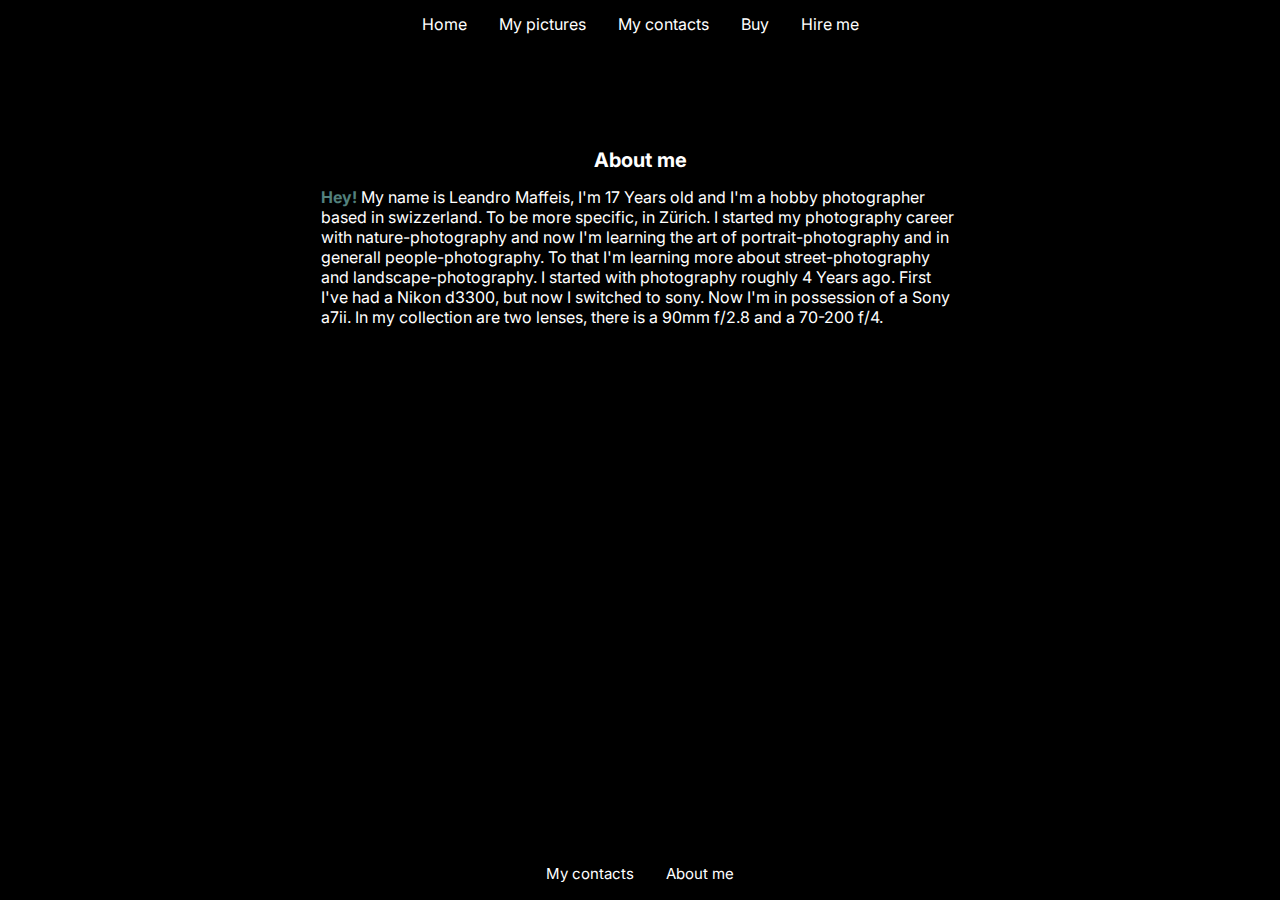
<file: seiten/about_me/about_me.html>
<!DOCTYPE html>
<html>

<head>
    <meta charset="UTF-8">
    <html lang="de">
    <title>Leandro Maffeis</title>
    <link rel="stylesheet" href="aboutme.css">
    <link rel="icon" type="img/png" href="assets/l_m.png">

</head>

<body>
    <header>
        <nav>
            <ul>
                <li><a href="../../index.html">Home</a></li>
                <li class="dropdown">
                    <a href="javascript:void(0)" class="dropbtn">My pictures</a>
                    <div class="dropdown-content">
                        <a href="../my_pictures/nature/nature.html">Nature</a>
                        <a href="../my_pictures/umbrella/umbrella.html">Umbrella</a>
                        <a href="../my_pictures/people/people.html">People</a>
                        <a href="../my_pictures/old/old.html">Old </a>
                        <a href="../my_pictures/animals/animals.html">Animals</a>
                        <a href="../other/other.html">Other</a>
                <li><a href="../my_contacts/my_contacts.html">My contacts</a></li>
                <li><a href="../buy/buy.html">Buy</a></li>
                <li><a href="../hire_me/hire_me.html">Hire me</a></li>
                </li>
            </ul>
        </nav>
    </header>
    <main>
        <section>
            <article>
                <h1>About me</h1>
                <p><strong>Hey!</strong>
                    My name is Leandro Maffeis, I'm 17 Years old and I'm a hobby photographer based in swizzerland. To
                    be more specific, in Zürich. I started my photography career with nature-photography and now I'm
                    learning the art of portrait-photography and in generall people-photography. To that I'm learning
                    more about street-photography and landscape-photography. I started with photography roughly 4 Years
                    ago. First I've had a Nikon d3300, but now I switched to sony. Now I'm in possession of a Sony a7ii.
                    In my collection are two lenses, there is a 90mm f/2.8 and a 70-200 f/4.
                </p>
            </article>
        </section>
    </main>
    <footer>
        <ul>
            <li><a href="../my_contacts/my_contacts.html">My contacts</a></li>
            <li><a href="../about_me/about_me.html">About me</a></li>
        </ul>
    </footer>
</body>

</html>
</file>
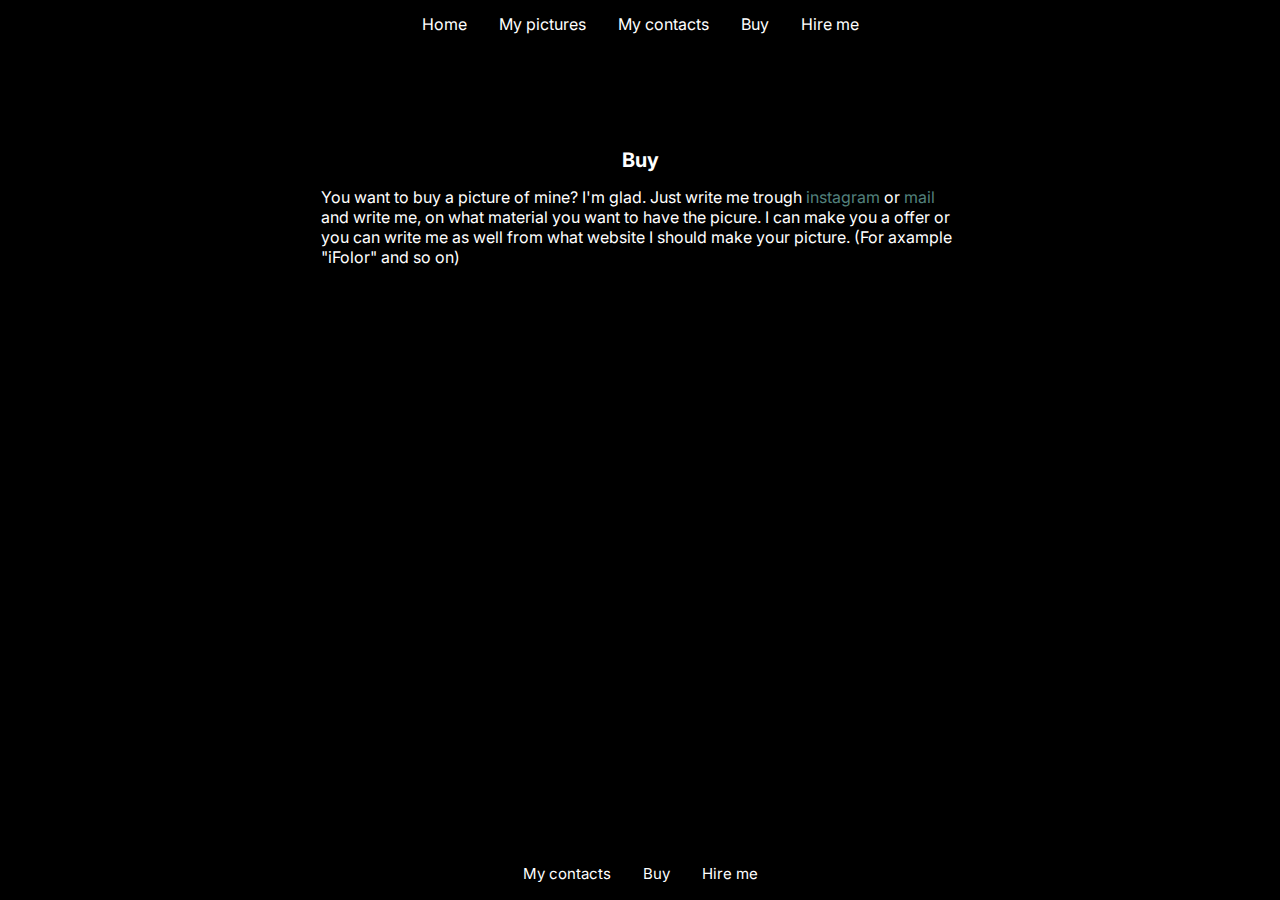
<file: seiten/buy/buy.html>
<!DOCTYPE html>
<html>

<head>
    <meta charset="UTF-8">
    <html lang="de">
    <title>Leandro Maffeis</title>
    <link rel="stylesheet" href="buy.css">
    <link rel="icon" type="img/png" href="assets/l_m.png">

</head>

<body>
    <header>
        <nav>
            <ul>
                <li><a href="../../index.html">Home</a></li>
                <li class="dropdown">
                    <a href="javascript:void(0)" class="dropbtn">My pictures</a>
                    <div class="dropdown-content">
                        <a href="../my_pictures/nature/nature.html">Nature</a>
                        <a href="../my_pictures/umbrella/umbrella.html">Umbrella</a>
                        <a href="../my_pictures/people/people.html">People</a>
                        <a href="../my_pictures/old/old.html">Old </a>
                        <a href="../my_pictures/animals/animals.html">Animals</a>
                        <a href="../other/other.html">Other</a>
                </li>
                <li><a href="../my_contacts/my_contacts.html">My contacts</a></li>
                <li><a href="buy.html">Buy</a></li>
                <li><a href="../hire_me/hire_me.html">Hire me</a></li>

            </ul>
        </nav>
    </header>
    <main>
        <section>
            <article>
                <h1>Buy</h1>
                <p>You want to buy a picture of mine? I'm glad. Just write me trough <a target="_blank"
                        href="https://www.instagram.com/l.maffeis_photography/">instagram</a> or <a
                        href="mailto:maffeis.leandro@gmail.com">mail</a> and write
                    me, on what material you want to have the picure. I can make you a offer or you can write me as well
                    from what website I should make your picture. (For axample "iFolor" and so on)</p>
                </p>
            </article>
        </section>
    </main>
    <footer>
        <ul>
            <li><a href="../my_contacts/my_contacts.html">My contacts</a></li>
            <li><a href="../buy/buy.html">Buy</a></li>
            <li><a href="../hire_me/hire_me.html">Hire me</a></li>
        </ul>
    </footer>
</body>

</html>
</file>
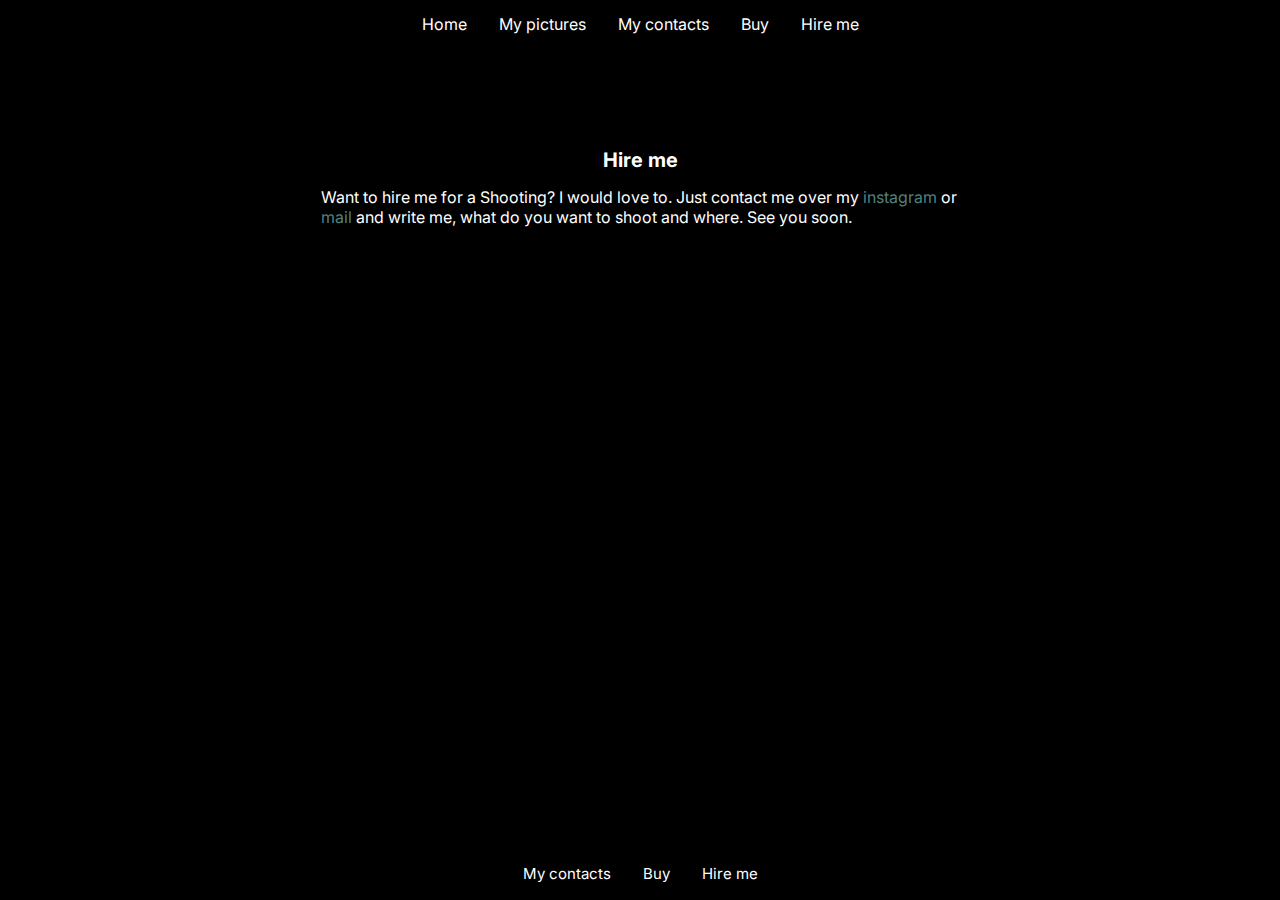
<file: seiten/hire_me/hire_me.html>
<!DOCTYPE html>
<html>

<head>
    <meta charset="UTF-8">
    <html lang="de">
    <title>Leandro Maffeis</title>
    <link rel="stylesheet" href="hire_me.css">
    <link rel="icon" type="img/png" href="assets/l_m.png">

</head>

<body>
    <header>
        <nav>
            <ul>
                <li><a href="../../index.html">Home</a></li>
                <li class="dropdown">
                    <a href="javascript:void(0)" class="dropbtn">My pictures</a>
                    <div class="dropdown-content">
                        <a href="../my_pictures/nature/nature.html">Nature</a>
                        <a href="../my_pictures/umbrella/umbrella.html">Umbrella</a>
                        <a href="../my_pictures/people/people.html">People</a>
                        <a href="../my_pictures/old/old.html">Old </a>
                        <a href="../my_pictures/animals/animals.html">Animals</a>
                        <a href="../other/other.html">Other</a>
                <li><a href="../my_contacts/my_contacts.html">My contacts</a></li>
                <li><a href="../buy/buy.html">Buy</a></li>
                <li><a href="hire_me.html">Hire me</a></li>
                </li>
            </ul>
        </nav>
    </header>
    <main>
        <section>
            <article>
                <h1>Hire me</h1>
                <p>Want to hire me for a Shooting? I would love to. Just contact me over my <a target="_blank"
                        href="https://www.instagram.com/l.maffeis_photography/">instagram</a> or <a
                        href="mailto:maffeis.leandro@gmail.com">mail</a> and write
                    me, what do you want to shoot and where. See you soon.</p>
                </p>
            </article>
        </section>
    </main>
    <footer>
        <ul>
            <li><a href="../my_contacts/my_contacts.html">My contacts</a></li>
            <li><a href="../buy/buy.html">Buy</a></li>
            <li><a href="../hire_me/hire_me.html">Hire me</a></li>
        </ul>
    </footer>
</body>

</html>
</file>
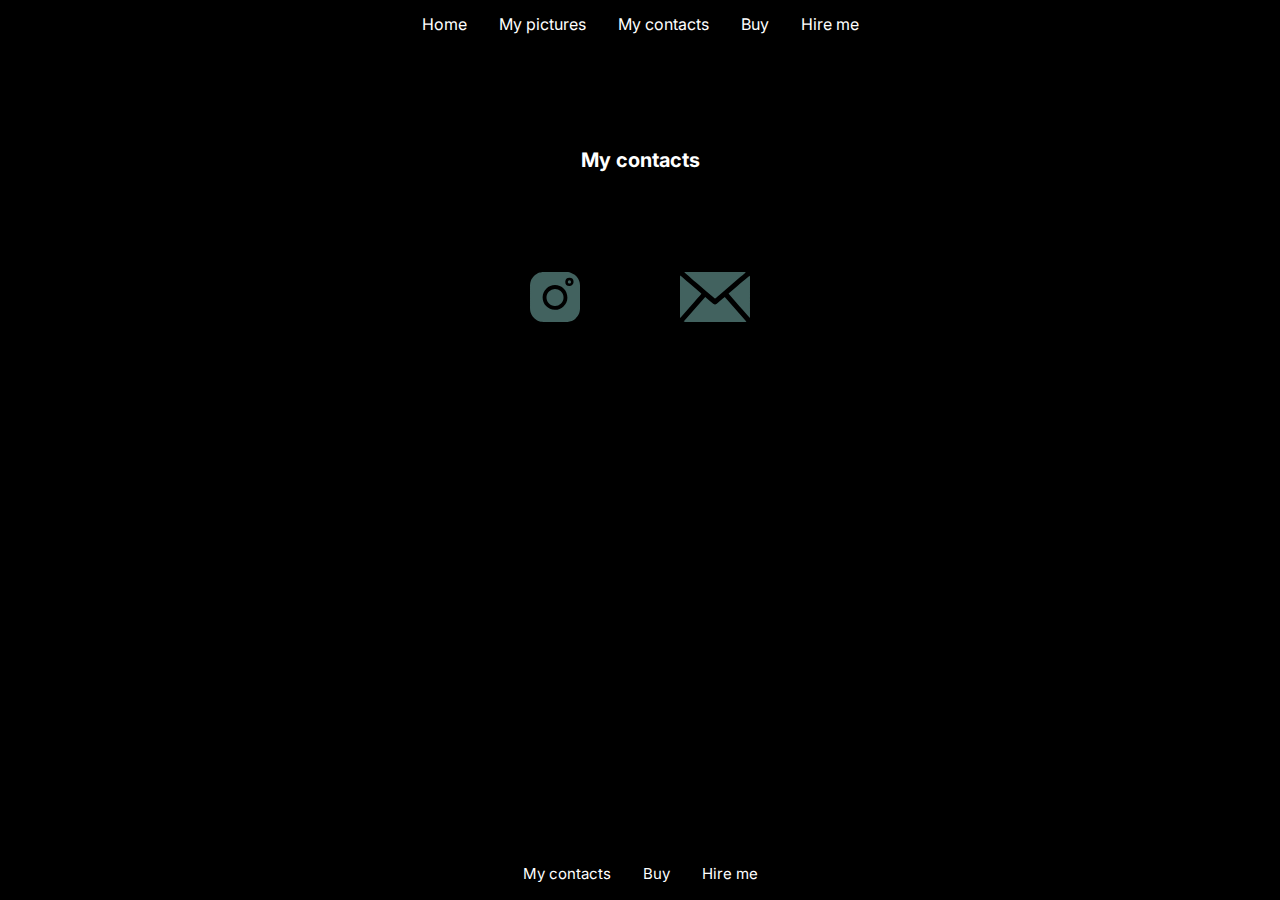
<file: seiten/my_contacts/my_contacts.html>
<!DOCTYPE html>
<html>

<head>
    <meta charset="UTF-8">
    <html lang="de">
    <title>Leandro Maffeis</title>
    <link rel="stylesheet" href="mycontactsstyle.css">
    <link rel="icon" type="img/png" href="assets/l_m.png">

</head>

<body>
    <header>
        <nav>
            <ul>
                <li><a href="../../index.html">Home</a></li>
                <li class="dropdown">
                    <a href="javascript:void(0)" class="dropbtn">My pictures</a>
                    <div class="dropdown-content">
                        <a href="../my_pictures/nature/nature.html">Nature</a>
                        <a href="../my_pictures/umbrella/umbrella.html">Umbrella</a>
                        <a href="../my_pictures/people/people.html">People</a>
                        <a href="../my_pictures/old/old.html">Old </a>
                        <a href="../my_pictures/animals/animals.html">Animals</a>
                        <a href="../my_pictures/other/other.html">Other</a>
                <li><a href="my_contacts.html">My contacts</a></li>
                <li><a href="../buy/buy.html">Buy</a></li>
                <li><a href="../hire_me/hire_me.html">Hire me</a></li>
                </li>
            </ul>
        </nav>
    </header>
    <main>
        <section>
            <article>
                <h1>My contacts</h1>
            </article>
        </section>
        <section>
            <article id="instagram">
                <a href="https://www.instagram.com/l.maffeis_photography/" target="_blank">
                    <img id="instagrambild" src="../../assets/instagram.svg" alt="Icon"></a>
            </article>
            <article id="mail">
                <a href="mailto:maffeis.leandro@gmail.com"><img id="mailbild" src="../../assets/mail.svg"
                        alt="Icon"></a>
            </article>
        </section>
    </main>
    <footer>
        <ul>
            <li><a href="../my_contacts/my_contacts.html">My contacts</a></li>
            <li><a href="../buy/buy.html">Buy</a></li>
            <li><a href="../hire_me/hire_me.html">Hire me</a></li>
        </ul>
    </footer>
</body>

</html>
</file>
<file: seiten/about_me/aboutme.css>
@import url('https://fonts.googleapis.com/css?family=Inter:100,200,300,400,500,600,700,800,900&display=swap');

* {
    box-sizing: border-box;
    margin: 0;
    padding: 0;
    background-color: black;
}

h1 {
    color: white;
}

p {
    color: white;
}

/*-----------------------------------------------------------------------------------Navigation------------------------------------------------------------------------------------------*/
ul {
    list-style-type: none;
    margin: 0;
    padding: 0;
    overflow: hidden;
    display: flex;
    justify-content: center;
    font-family: 'Inter', sans-serif;
}

li {
    float: left;
}

li a,
.dropbtn {
    display: block;
    color: white;
    text-align: center;
    padding: 14px 16px;
    text-decoration: none;
}

li a:hover,
.dropdown:hover .dropbtn {
    color: rgb(82, 129, 125);
    transition: 0.3s;
}

li.dropdown {
    display: inline-block;
}

.dropdown-content {
    display: none;
    position: absolute;
    min-width: 160px;
    box-shadow: 0px 8px 16px 0px rgba(0, 0, 0, 0.2);
    z-index: 1;
}

.dropdown-content a {
    padding: 12px 16px;
    text-decoration: none;
    display: block;
    text-align: left;
}

.dropdown-content a:hover {
    background-color: #313030;
}

.dropdown:hover .dropdown-content {
    display: block;
}


/*-----------------------------------------------------------------------------------Main------------------------------------------------------------------------------------------*/
main {
    width: 60%;
    margin-left: 20%;
    margin-bottom: 100px;
}

p {
    padding: 15px;
    font-family: 'Inter', sans-serif;
}

strong {
    color: rgb(82, 129, 125);
}

h1 {
    font-family: 'Inter', sans-serif;
    display: block;
    text-align: center;
    font-size: 20px;
}

#bilder {
    width: 100%;
}


section {
    margin-top: 50px;
    display: flex;
    flex-wrap: wrap;
    justify-content: center;
}

article {
    display: inline-block;
    flex-wrap: wrap;
    margin-top: 50px;
    margin-left: 50px;
    margin-right: 50px;
}

.quer img {
    width: 300px;

}

.hoch img {
    height: 300px;
}

img {
    transition: 0.3s;
}

img:hover {
    transition: 0.3s;
    opacity: 0.7;
}


/*-----------------------------------------------------------------------------------Footer------------------------------------------------------------------------------------------*/
footer {
    width: 100%;
    bottom: 0;
    left: 0;
    height: 50px;
    position: fixed;
}

footer a {
    font-family: 'Inter', sans-serif;
    font-size: 15px;
    text-decoration: none;
    color: white;
    display: flex;
    text-align: center;
    justify-content: center;
}

footer a:hover {
    color: rgb(82, 129, 125);
}
</file>
<file: seiten/buy/buy.css>
@import url('https://fonts.googleapis.com/css?family=Inter:100,200,300,400,500,600,700,800,900&display=swap');

* {
    box-sizing: border-box;
    margin: 0;
    padding: 0;
    background-color: black;
}

h1 {
    color: white;
}

p {
    color: white;
}


/*-----------------------------------------------------------------------------------Navigation------------------------------------------------------------------------------------------*/
ul {
    list-style-type: none;
    margin: 0;
    padding: 0;
    overflow: hidden;
    display: flex;
    justify-content: center;
    font-family: 'Inter', sans-serif;
}

li {
    float: left;
}

li a,
.dropbtn {
    display: block;
    color: white;
    text-align: center;
    padding: 14px 16px;
    text-decoration: none;
}

li a:hover,
.dropdown:hover .dropbtn {
    color: rgb(82, 129, 125);
    transition: 0.3s;
}

li.dropdown {
    display: inline-block;
}

.dropdown-content {
    display: none;
    position: absolute;
    min-width: 160px;
    box-shadow: 0px 8px 16px 0px rgba(0, 0, 0, 0.2);
    z-index: 1;
}

.dropdown-content a {
    padding: 12px 16px;
    text-decoration: none;
    display: block;
    text-align: left;
}

.dropdown-content a:hover {
    background-color: #313030;
}

.dropdown:hover .dropdown-content {
    display: block;
}


/*-----------------------------------------------------------------------------------Main------------------------------------------------------------------------------------------*/
main {
    width: 60%;
    margin-left: 20%;
    margin-bottom: 100px;
}

p {
    padding: 15px;
    font-family: 'Inter', sans-serif;
}

p a {
    text-decoration: none;
    color: rgb(82, 129, 125);
}

p a:hover {
    text-decoration: underline;
}

h1 {
    font-family: 'Inter', sans-serif;
    display: block;
    text-align: center;
    font-size: 20px;
}

#bilder {
    width: 100%;
}


section {
    margin-top: 50px;
    display: flex;
    flex-wrap: wrap;
    justify-content: center;
}

article {
    display: inline-block;
    flex-wrap: wrap;
    margin-top: 50px;
    margin-left: 50px;
    margin-right: 50px;
}

.quer img {
    width: 300px;

}

.hoch img {
    height: 300px;
}

/*-----------------------------------------------------------------------------------Footer------------------------------------------------------------------------------------------*/
footer {
    width: 100%;
    bottom: 0;
    left: 0;
    height: 50px;
    position: fixed;
}

footer a {
    font-family: 'Inter', sans-serif;
    font-size: 15px;
    text-decoration: none;
    color: white;
    display: flex;
    text-align: center;
    justify-content: center;
}

footer a:hover {
    color: rgb(82, 129, 125);
}
</file>
<file: seiten/hire_me/hire_me.css>
@import url('https://fonts.googleapis.com/css?family=Inter:100,200,300,400,500,600,700,800,900&display=swap');


* {
    box-sizing: border-box;
    margin: 0;
    padding: 0;
    background-color: black;
}

h1 {
    color: white;
}

p {
    color: white;
}


/*-----------------------------------------------------------------------------------Navigation------------------------------------------------------------------------------------------*/
ul {
    list-style-type: none;
    margin: 0;
    padding: 0;
    overflow: hidden;
    display: flex;
    justify-content: center;
    font-family: 'Inter', sans-serif;
}

li {
    float: left;
}

li a,
.dropbtn {
    display: block;
    color: white;
    text-align: center;
    padding: 14px 16px;
    text-decoration: none;
}

li a:hover,
.dropdown:hover .dropbtn {
    color: rgb(82, 129, 125);
    transition: 0.3s;
}

li.dropdown {
    display: inline-block;
}

.dropdown-content {
    display: none;
    position: absolute;
    min-width: 160px;
    box-shadow: 0px 8px 16px 0px rgba(0, 0, 0, 0.2);
    z-index: 1;
}

.dropdown-content a {
    padding: 12px 16px;
    text-decoration: none;
    display: block;
    text-align: left;
}

.dropdown-content a:hover {
    background-color: #313030;
}

.dropdown:hover .dropdown-content {
    display: block;
}


/*-----------------------------------------------------------------------------------Main------------------------------------------------------------------------------------------*/
main {
    width: 60%;
    margin-left: 20%;
    margin-bottom: 100px;
}

p {
    padding: 15px;
    font-family: 'Inter', sans-serif;

}

p a {
    text-decoration: none;
    color: rgb(82, 129, 125);
}

p a:hover {
    text-decoration: underline;
}

h1 {
    font-family: 'Inter', sans-serif;
    display: block;
    text-align: center;
    font-size: 20px;
}

#bilder {
    width: 100%;
}


section {
    margin-top: 50px;
    display: flex;
    flex-wrap: wrap;
    justify-content: center;
}

article {
    display: inline-block;
    flex-wrap: wrap;
    margin-top: 50px;
    margin-left: 50px;
    margin-right: 50px;
}

.quer img {
    width: 300px;

}

.hoch img {
    height: 300px;
}

/*-----------------------------------------------------------------------------------Footer------------------------------------------------------------------------------------------*/
footer {
    width: 100%;
    bottom: 0;
    left: 0;
    height: 50px;
    position: fixed;
}

footer a {
    font-family: 'Inter', sans-serif;
    font-size: 15px;
    text-decoration: none;
    color: white;
    display: flex;
    text-align: center;
    justify-content: center;
}

footer a:hover {
    color: rgb(82, 129, 125);
}
</file>
<file: seiten/my_contacts/mycontactsstyle.css>
@import url('https://fonts.googleapis.com/css?family=Inter:100,200,300,400,500,600,700,800,900&display=swap');

* {
    box-sizing: border-box;
    margin: 0;
    padding: 0;
    background-color: black;
}

h1 {
    color: white;
}

p {
    color: white;
}


/*-----------------------------------------------------------------------------------Navigation------------------------------------------------------------------------------------------*/
ul {
    list-style-type: none;
    margin: 0;
    padding: 0;
    overflow: hidden;
    display: flex;
    justify-content: center;
    font-family: 'Inter', sans-serif;
}

li {
    float: left;
}

li a,
.dropbtn {
    display: block;
    color: white;
    text-align: center;
    padding: 14px 16px;
    text-decoration: none;
}

li a:hover,
.dropdown:hover .dropbtn {
    color: rgb(82, 129, 125);
    transition: 0.3s;
}

li.dropdown {
    display: inline-block;
}

.dropdown-content {
    display: none;
    position: absolute;
    min-width: 160px;
    box-shadow: 0px 8px 16px 0px rgba(0, 0, 0, 0.2);
    z-index: 1;
}

.dropdown-content a {
    padding: 12px 16px;
    text-decoration: none;
    display: block;
    text-align: left;
}

.dropdown-content a:hover {
    background-color: #313030;
}

.dropdown:hover .dropdown-content {
    display: block;
}


/*-----------------------------------------------------------------------------------Main------------------------------------------------------------------------------------------*/
main {
    width: 60%;
    margin-left: 20%;
    margin-bottom: 100px;
    margin-top: 50px;
}

p {
    padding: 15px;
    font-family: 'Inter', sans-serif;
    display: flex;
    justify-content: center;
}

h1 {
    font-family: 'Inter', sans-serif;
    display: block;
    text-align: center;
    font-size: 20px;
}

#bilder {
    width: 100%;
}


section {
    margin-top: 50px;
    display: flex;
    flex-wrap: wrap;
    justify-content: center;
}

article {
    display: inline-block;
    flex-wrap: wrap;
    margin-top: 50px;
    margin-left: 50px;
    margin-right: 50px;
}

.quer img {
    width: 300px;

}

.hoch img {
    height: 300px;
}

article #instagram {
    height: 50px;
}

#instagrambild {
    height: 50px;
    transition: 0.3s;
}

#instagrambild:hover {
    transition: 0.3s;
    opacity: 0.7;
}

article #mail {
    height: 50px;
}

#mailbild {
    height: 50px;
    transition: 0.3s;
}

#mailbild:hover {
    transition: 0.3s;
    opacity: 0.7;
}



/*-----------------------------------------------------------------------------------Footer------------------------------------------------------------------------------------------*/
footer {
    width: 100%;
    bottom: 0;
    left: 0;
    height: 50px;
    position: fixed;
}

footer a {
    font-family: 'Inter', sans-serif;
    font-size: 15px;
    text-decoration: none;
    color: white;
    display: flex;
    text-align: center;
    justify-content: center;
}

footer a:hover {
    color: rgb(82, 129, 125);
}
</file>
